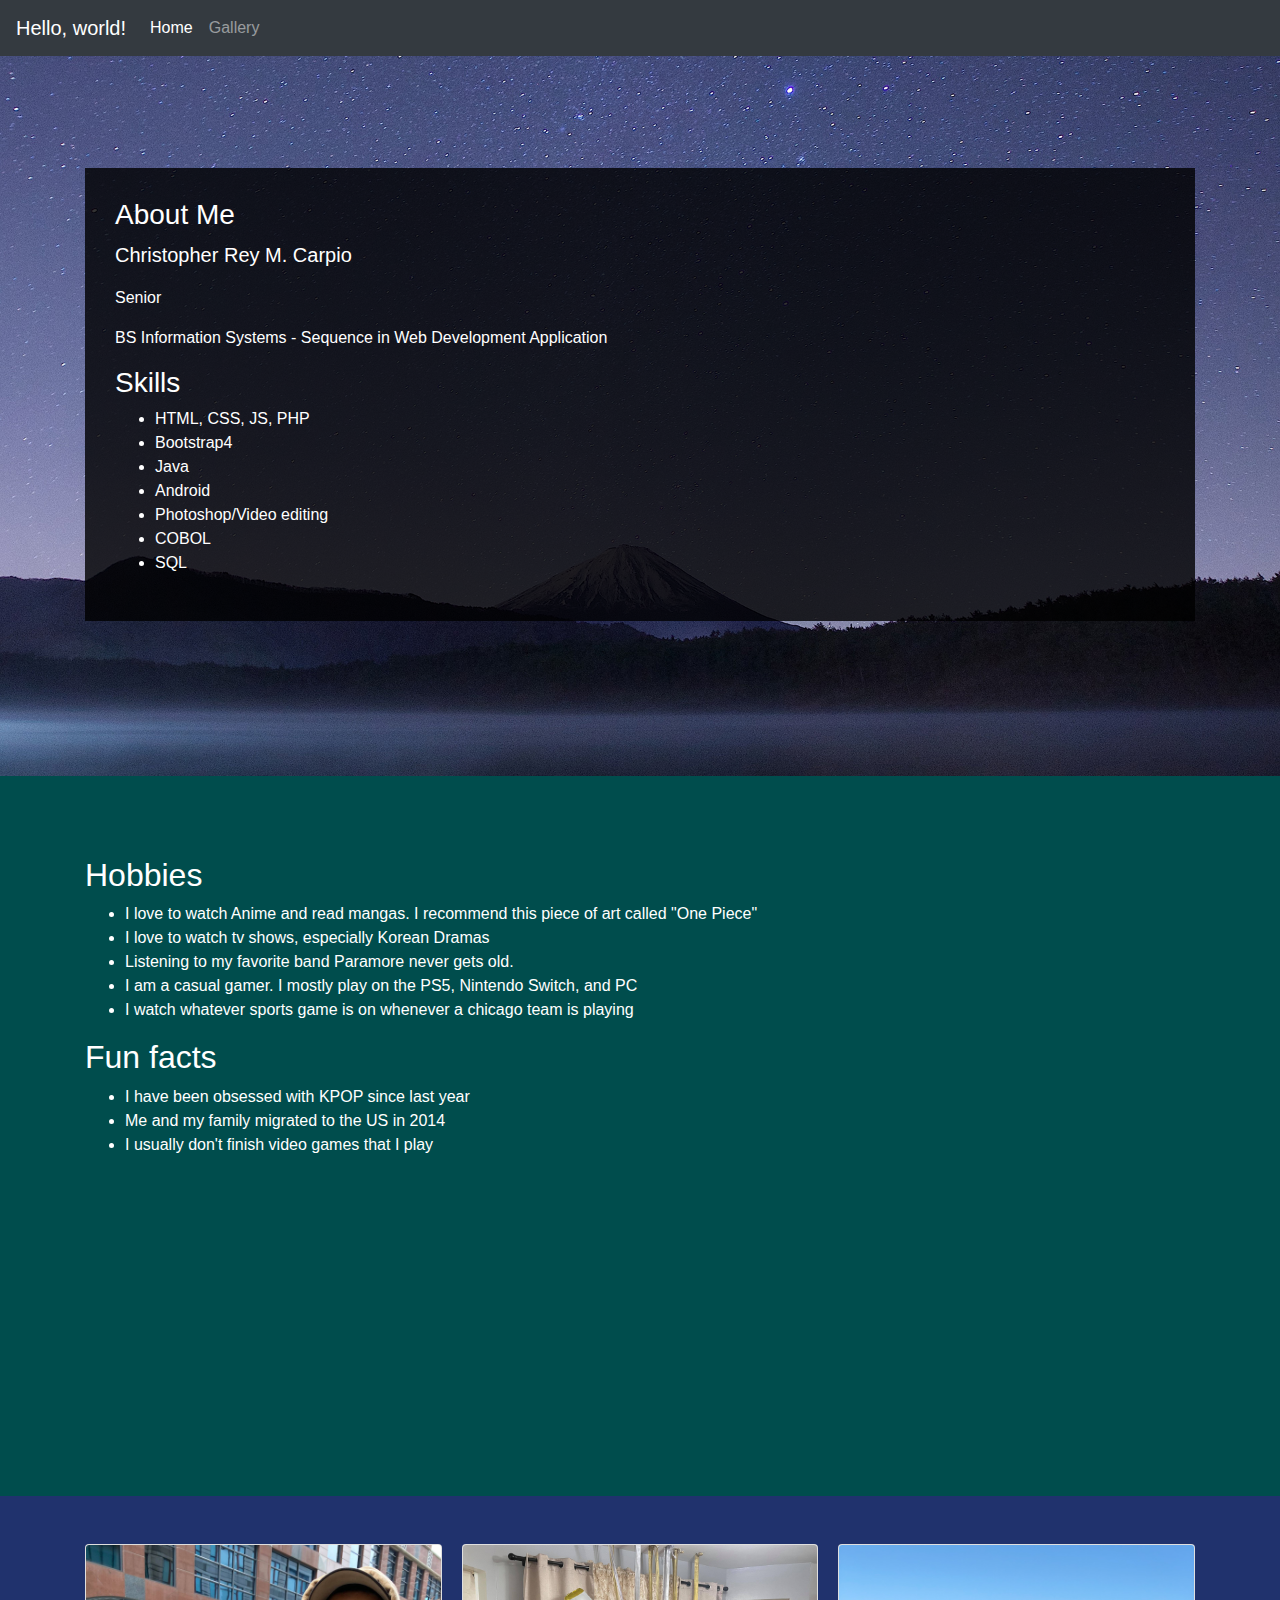
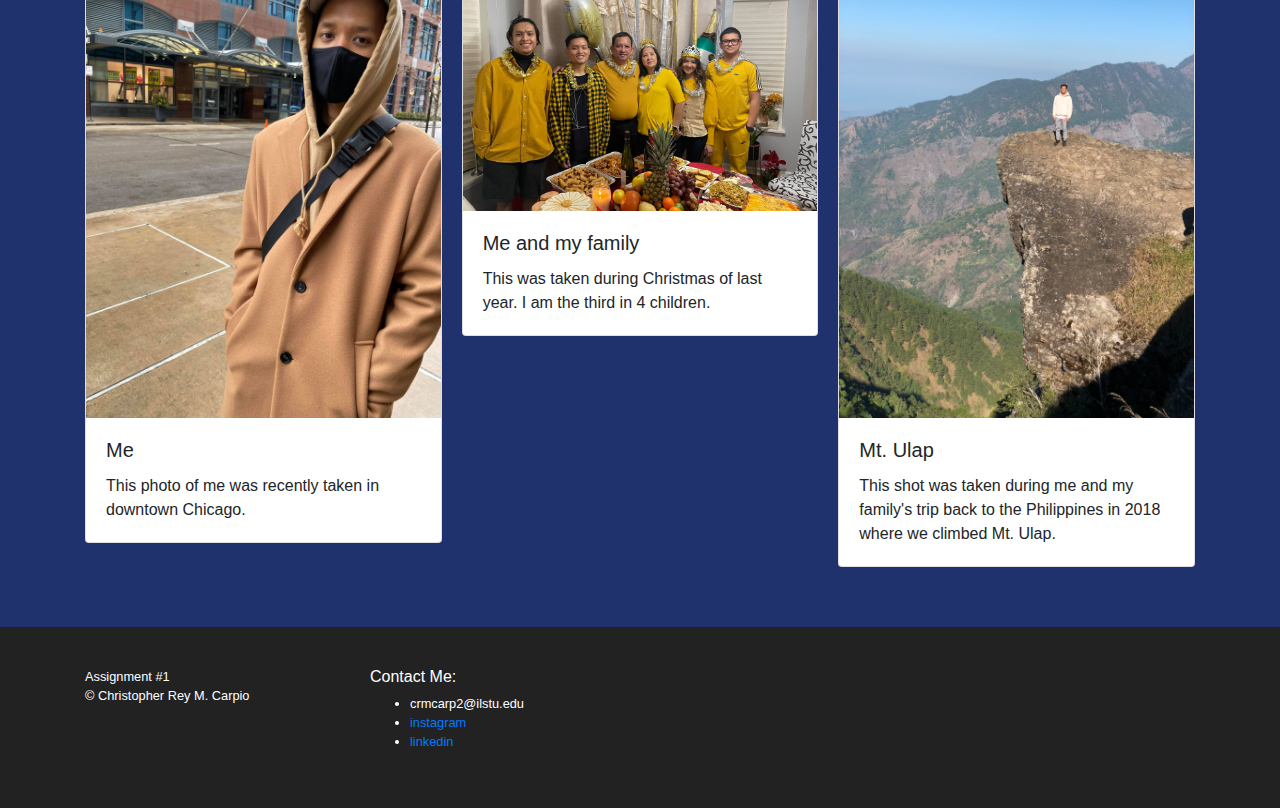
<file: index.html>
<!DOCTYPE html>
<html lang="en">
  <head>
    <title>Title</title>
    <!-- Required meta tags -->
    <meta charset="utf-8" />
    <meta
      name="viewport"
      content="width=device-width, initial-scale=1, shrink-to-fit=no"
    />

    <!-- Bootstrap CSS -->
    <link
      rel="stylesheet"
      href="https://stackpath.bootstrapcdn.com/bootstrap/4.3.1/css/bootstrap.min.css"
      integrity="sha384-ggOyR0iXCbMQv3Xipma34MD+dH/1fQ784/j6cY/iJTQUOhcWr7x9JvoRxT2MZw1T"
      crossorigin="anonymous"
    />
    <!-- Custom css -->
    <link rel="stylesheet" href="css/styles.css"
  </head>
  <body>
    <nav class="navbar navbar-expand-lg navbar-dark bg-dark">
      <a class="navbar-brand" href="#">Hello, world!</a>
      <button
        class="navbar-toggler"
        type="button"
        data-toggle="collapse"
        data-target="#navbarSupportedContent"
        aria-controls="navbarSupportedContent"
        aria-expanded="false"
        aria-label="Toggle navigation"
      >
        <span class="navbar-toggler-icon"></span>
      </button>

      <div class="collapse navbar-collapse" id="navbarSupportedContent">
        <ul class="navbar-nav mr-auto">
          <li class="nav-item active">
            <a class="nav-link" href="#"
              >Home <span class="sr-only">(current)</span></a
            >
          </li>
          <li class="nav-item">
            <a class="nav-link" href="pages/gallery.html">Gallery</a>
          </li>
        </ul>
      </div>
    </nav>

    <section id="about">
      <div class="container">
        <div class="about-text">
          <h3>About Me</h3>
          <p class="lead">Christopher Rey M. Carpio</p>
          <p>Senior</p>
          <p>
            BS Information Systems - Sequence in Web Development Application
          </p>
          <h3>Skills</h3>
          <ul>
            <li>HTML, CSS, JS, PHP</li>
            <li>Bootstrap4</li>
            <li>Java</li>
            <li>Android</li>
            <li>Photoshop/Video editing</li>
            <li>COBOL</li>
            <li>SQL</li>
          </ul>
        </div>
      </div>
    </section>

    <section id="hobbies" class="d-none d-md-block">
      <div class="container">
        <h2>Hobbies</h2>
        <ul>
          <li>
            I love to watch Anime and read mangas. I recommend this piece of art
            called "One Piece"
          </li>
          <li>I love to watch tv shows, especially Korean Dramas</li>
          <li>Listening to my favorite band Paramore never gets old.</li>
          <li>
            I am a casual gamer. I mostly play on the PS5, Nintendo Switch, and
            PC
          </li>
          <li>I watch whatever sports game is on whenever a chicago team is playing</li>
        </ul>
        <h2>Fun facts</h2>
        <ul>
          <li>I have been obsessed with KPOP since last year</li>
          <li>Me and my family migrated to the US in 2014</li>
          <li>I usually don't finish video games that I play</li>
        </ul>
      </div>
    </section>

    <section id="cards">
      <div class="container">
        <div class="card-columns">
          <div class="card">
            <img
              src="img/me.jpg"
              class="card-img-top"
              alt="Photo of me in Chicago"
            />
            <div class="card-body">
              <h5 class="card-title">Me</h5>
              <p class="card-text">
                This photo of me was recently taken in downtown Chicago.
              </p>
            </div>
          </div>
          <div class="card">
            <img src="img/fam.jpg" class="card-img-top" alt="..." />
            <div class="card-body">
              <h5 class="card-title">Me and my family</h5>
              <p class="card-text">
                This was taken during Christmas of last year. I am the third in
                4 children.
              </p>
            </div>
          </div>

          <div class="card">
            <img src="img/me2.jpg" class="card-img-top" alt="..." />
            <div class="card-body">
              <h5 class="card-title">Mt. Ulap</h5>
              <p class="card-text">
                This shot was taken during me and my family's trip back to the
                Philippines in 2018 where we climbed Mt. Ulap.
              </p>
            </div>
          </div>
        </div>
      </div>
    </section>

    <footer id="footer-main">
      <div class="container">
        <div class="row">
          <div class="col-sm-3">
            <ul class="list-unstyled">
              <li>Assignment #1</li>
              <li>© Christopher Rey M. Carpio</li>
            </ul>
          </div>

          <div class="col-sm-3">
            <h6>Contact Me:</h6>
            <ul>
              <li>crmcarp2@ilstu.edu</li>
              <li><a href="https://instagram.com/christoping">instagram</a></li>
              <li>
                <a href="https://www.linkedin.com/in/crmcarpio/">linkedin</a>
              </li>
            </ul>
          </div>
        </div>
      </div>
    </footer>

    <!-- Optional JavaScript -->
    <!-- jQuery first, then Popper.js, then Bootstrap JS -->
    <script
      src="https://code.jquery.com/jquery-3.3.1.slim.min.js"
      integrity="sha384-q8i/X+965DzO0rT7abK41JStQIAqVgRVzpbzo5smXKp4YfRvH+8abtTE1Pi6jizo"
      crossorigin="anonymous"
    ></script>
    <script
      src="https://cdnjs.cloudflare.com/ajax/libs/popper.js/1.14.7/umd/popper.min.js"
      integrity="sha384-UO2eT0CpHqdSJQ6hJty5KVphtPhzWj9WO1clHTMGa3JDZwrnQq4sF86dIHNDz0W1"
      crossorigin="anonymous"
    ></script>
    <script
      src="https://stackpath.bootstrapcdn.com/bootstrap/4.3.1/js/bootstrap.min.js"
      integrity="sha384-JjSmVgyd0p3pXB1rRibZUAYoIIy6OrQ6VrjIEaFf/nJGzIxFDsf4x0xIM+B07jRM"
      crossorigin="anonymous"
    ></script>
  </body>
</html>
</file>
<file: css/styles.css>
/* styles.css */

html,
body {
  height: 100%;
}

img {
  max-width: 100%;
}

/* cover */

/* #cover{
    background: #222 url('../img/stars.jpg') center center no-repeat;
    background-size: cover;
    color: white;
    height: 100%;
    text-align: left;
    display: flex;
    align-items: center;
}

#cover-caption{
    width: 100%;
} */

#about {
  background: url("../img/stars.jpg") center center no-repeat;
  background-size: cover;
  align-items: center;
  padding-top: 7rem;
  padding-bottom: 7rem;
  height: 45rem;
}

.about-text {
  background: rgba(0, 0, 0, 0.8);
  color: white;
  padding: 1.875rem;
}

#hobbies {
  background-color: rgb(0, 77, 77);
  color: white;
  padding-top: 5rem;
  height: 45rem;
}

#cards {
  background-color: rgb(32, 50, 109);
  padding-top: 3rem;
  padding-left: 3rem;
  padding-right: 3rem;
  padding-bottom: 3rem;
}

#footer-main {
  background: #222;
  color: white;
  font-size: 0.8rem;
  padding: 2.5rem 0;
  margin-left: auto;
  margin-right: auto;
}

.carousel-item {
  width: 100%; 
  height: 70rem;
  overflow: hidden;
  justify-content: center;
  background-color: black;
}
.carousel-item img {
  width: 100%;
  height: 100%;
  object-fit: contain;
  background-color: black;
}

#gallery {
  height: 100%;
  background-color: black;
}
</file>
